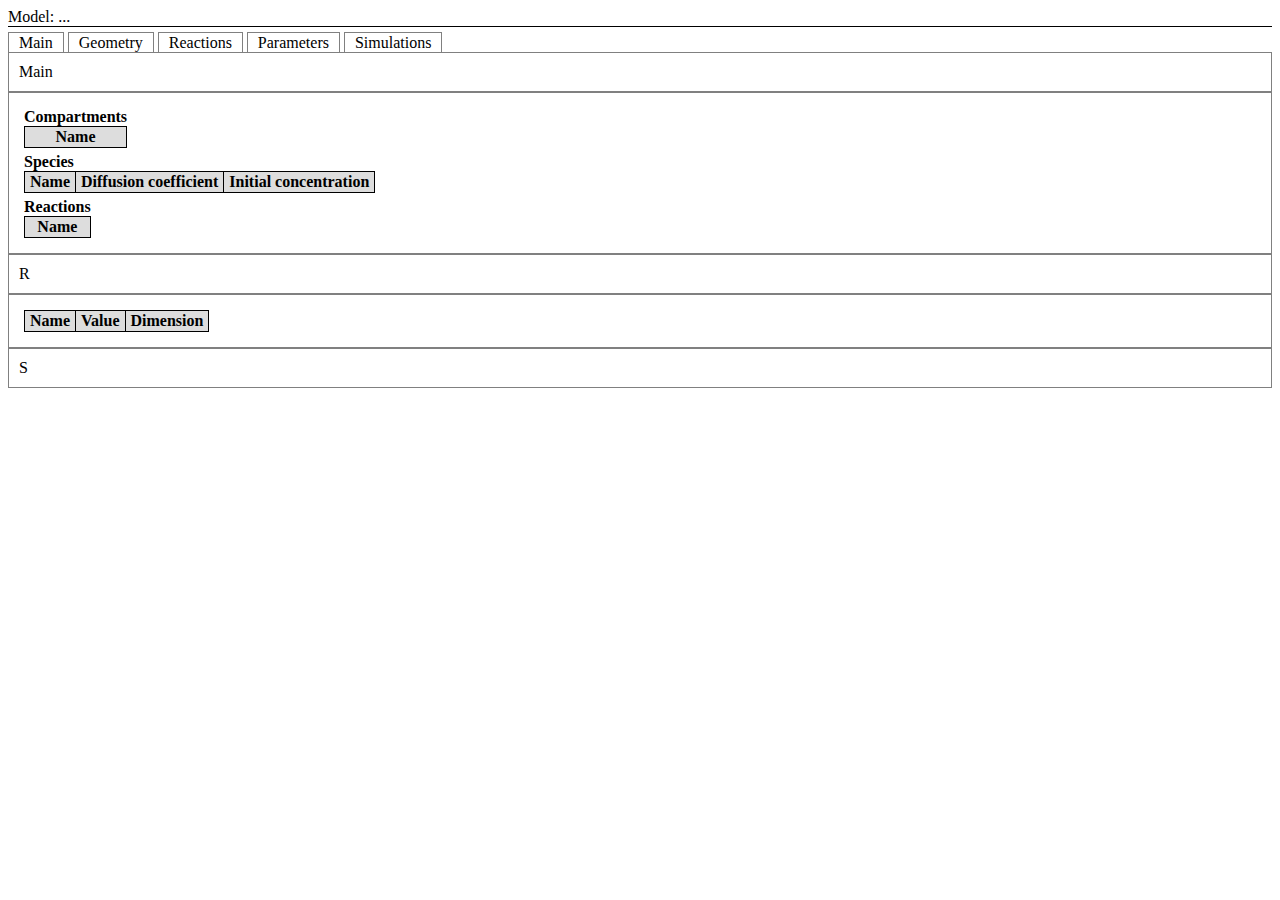
<file: priv/main-simple.html>
<!DOCTYPE html>
<html>
    <head>
        <meta charset="utf-8" />
        <title>Biosensor UI</title>
        <style type="text/css">
            #header {
                border-bottom: 1px solid black;
                margin-bottom: 7px;
            }
            #tab-headers .selected {
                background-color: #DDD;
            }
            .tab-header {
                border: 1px solid grey;
                padding: 1px 10px;
                cursor: pointer;
            }
            .tab-body {
                border: 1px solid grey;
                padding: 10px;
            }
            table {
                border-spacing: 0px;
                border-collapse: collapse;
                margin: 5px;
            }
            table caption {
                text-align: left;
                font-weight: bold;
            }
            th, td {
                border: 1px solid black;
                padding: 1px 5px;
            }
            th {
                background: #DDD;
            }


            svg {
                border: 1px solid #EEE;
                margin-right: 20px;
            }
            line.axis { stroke: #AAA; stroke-width: 2}
            text.axis { color: #000; }
            rect.subarea {fill: #fff; stroke: #000; stroke-width: 1px; }
            rect.subarea:hover {fill: #ddf;}
            rect.bound {fill: #fff; stroke-width: 0px; }
            rect.bound:hover {fill: #ddF;}
            #geom-fig { float: left; }
            /*
            #geom-reac { float:right; }
            #geom-spec { clear:right; float:right; }
            */
        </style>
        <script src="jquery.js"></script>
        <script type="text/javascript">
            var model = {
                "axes": [
                    {"name": "r", "points": ["r0", "r1", "r2"]},
                    {"name": "z", "points": ["z0", "z1", "z2", "z3", "z4"]}
                ],
                "species": [
                    {"name": "S"},
                    {"name": "P"},
                    {"name": "E"}
                ],
                "reactions": [
                    {"name": "R1"},
                    {"name": "R2"},
                    {"name": "R3"}
                ],
                "compartments": [
                    {"name": "Nernst diffusion layer"},
                    {"name": "Perforated membrane"},
                    {"name": "Enzyme"},
                    {"name": "Selective membrane"}
                ],
                "params": [
                    {"name": "p0", "value": "v0", "dim": "m/s"},
                    {"name": "p1", "value": "v1", "dim": "m/s"},
                    {"name": "p2", "value": "v2", "dim": "m/s"},
                    {"name": "p3", "value": "v3", "dim": "m/s"},
                    {"name": "p4", "value": "v4", "dim": "m/s"},
                    {"name": "p5", "value": "v5", "dim": "m/s"},
                    {"name": "p6", "value": "v6", "dim": "m/s"},
                    {"name": "p7", "value": "v7", "dim": "m/s"},
                    {"name": "p8", "value": "v8", "dim": "m/s"},
                    {"name": "p9", "value": "v9", "dim": "m/s"}
                ]
            };
            function activateTab(tabHeader, tabName) {
                $("#tab-headers .tab-header").removeClass("selected");
                $(tabHeader).addClass("selected");
                $("#tab-bodies .tab-body").hide();
                $("#tab-bodies #" + tabName).show();
            }
            function renderParams() {
                var paramsRows = "";
                for (var i = 0; i < model.params.length; i++) {
                    var param = model.params[i];
                    paramsRows += "<tr>";
                    paramsRows += "<td>" + param.name + "</td>";
                    paramsRows += "<td>" + param.value + "</td>";
                    paramsRows += "<td>" + param.dim + "</td>";
                    paramsRows += "</tr>";
                }
                $("#tab-params table tbody").html(paramsRows);
            }
            function renderGeometry() {
                var sizeX = 400;        // image size
                var sizeY = 400;        // image size
                var axisOffset = 30;    // axis offset
                var maxX = sizeX - 2 * axisOffset;
                var maxY = sizeY - 2 * axisOffset;
                var x = function (x) { return axisOffset + x; };
                var y = function (y) { return sizeY - axisOffset - y; };
                var img = "<svg xmlns='http://www.w3.org/2000/svg' version='1.1' height='" + sizeX + "' width='" + sizeY + "'>";
                img += "<defs>";
                img += "  <marker id='Triangle' viewBox='0 0 10 10' refX='10' refY='5' markerUnits='strokeWidth' markerWidth='10' markerHeight='5' orient='auto'>";
                img += "    <path d='M 0 0 L 10 5 L 0 10 L 6 5 z' />";
                img += "  </marker>";
                img += "</defs>";
                img += "<line class='axis' x1='" + x(0) + "' y1='" + y(0) + "' x2='" + x(maxX) + "' y2='" + y(0)    + "' marker-end='url(#Triangle)'/>";
                img += "<line class='axis' x1='" + x(0) + "' y1='" + y(0) + "' x2='" + x(0)    + "' y2='" + y(maxY) + "' marker-end='url(#Triangle)'/>";
                img += "<text class='axis' x='" + x(-15) + "' y='" + y(-15) + "'>0</text>"
                if (model.axes.length > 0) {
                    var axis = model.axes[0];
                    img += "<text class='axis' x='" + x(maxX) + "' y='" + y(-15) + "'>" + axis.name + "</text>"
                    if (axis.points.length > 1) {
                        var step = maxX * 0.9 / (axis.points.length - 1);
                        for (var i = 0; i < axis.points.length; i++) {
                            img += "<line class='axis' x1='" + x(step * i) + "' y1='" + y(5) + "' x2='" + x(step * i) + "' y2='" + y(-5) + "'/>";
                            img += "<text class='axis' x='" + x(step * i) + "' y='" + y(-20) + "'>" + axis.points[i] + "</text>";
                        }
                    }
                }
                if (model.axes.length > 1) {
                    var axis = model.axes[1];
                    img += "<text class='axis' x='" + x(-15) + "' y='" + y(maxY) + "'>" + axis.name + "</text>"
                    if (axis.points.length > 1) {
                        var step = maxY * 0.9 / (axis.points.length - 1);
                        for (var i = 0; i < axis.points.length; i++) {
                            img += "<line class='axis' x1='" + x(5) + "' y1='" + y(step * i) + "' x2='" + x(-5) + "' y2='" + y(step * i) + "'/>";
                            img += "<text class='axis' x='" + x(-25) + "' y='" + y(step * i) + "'>" + axis.points[i] + "</text>";
                        }
                    }
                }
                for (var j = 0; j < model.axes[1].points.length - 1; j++) {
                    for (var i = 0; i < model.axes[0].points.length - 1; i++) {
                        var stepX = maxX * 0.9 / (model.axes[0].points.length - 1);
                        var stepY = maxY * 0.9 / (model.axes[1].points.length - 1);
                        img += "<rect class='subarea' ";
                        img += "x='" + x(stepX * i + 5) + "' "
                        img += "y='" + y(stepY * (j+1) - 5) + "'"
                        img += "width='" + (stepX -10) + "'"
                        img += "height='" + (stepY -10) + "'"
                        img += "/>";
                        if (j == 0) {
                            img += "<rect class='bound' ";
                            img += "x='" + x(stepX * i + 5) + "' "
                            img += "y='" + y(stepY * (-1+1) + 5) + "'"
                            img += "width='" + (stepX -10) + "'"
                            img += "height='" + (4) + "'"
                            img += "/>";
                        }
                        img += "<rect class='bound' ";
                        img += "x='" + x(stepX * i + 5) + "' "
                        img += "y='" + y(stepY * (j+1) + 5) + "'"
                        img += "width='" + (stepX -10) + "'"
                        img += "height='" + (10) + "'"
                        img += "/>";
                        if (i == 0) {
                            img += "<rect class='bound' ";
                            img += "x='" + x(stepX * (-1+1) + 1) + "'"
                            img += "y='" + y(stepY * (j+1) - 5) + "' "
                            img += "width='" + (4) + "'"
                            img += "height='" + (stepY -10) + "'"
                            img += "/>";
                        }
                        img += "<rect class='bound' ";
                        img += "x='" + x(stepX * (i+1) - 5) + "'"
                        img += "y='" + y(stepY * (j+1) - 5) + "' "
                        img += "width='" + (10) + "'"
                        img += "height='" + (stepY -10) + "'"
                        img += "/>";
                    }
                }
                img += "</svg>";
                $("#geom-fig").html(img);
            }
            function renderGeomCompartments() {
                var rows = "";
                for (var i = 0; i < model.compartments.length; i++) {
                    var comp = model.compartments[i];
                    rows += "<tr>";
                    rows += "<td>" + comp.name + "</td>";
                    rows += "</tr>";
                }
                $("#geom-comp tbody").html(rows);
            }
            function renderGeomSpecies() {
                var rows = "";
                for (var i = 0; i < model.species.length; i++) {
                    var spec = model.species[i];
                    rows += "<tr>";
                    rows += "<td>" + spec.name + "</td>";
                    rows += "<td><input type='text' value='0'/></td>";
                    rows += "<td><input type='text' value='0'/></td>";
                    rows += "</tr>";
                }
                $("#geom-spec tbody").html(rows);
            }
            function renderGeomReactions() {
                var rows = "";
                for (var i = 0; i < model.reactions.length; i++) {
                    var reac = model.reactions[i];
                    rows += "<tr>";
                    rows += "<td>" + reac.name + "</td>";
                    rows += "</tr>";
                }
                $("#geom-reac tbody").html(rows);
            }
            $(document).ready(function() {
                $("#tab-headers .tab-header")[1].click();
                renderParams();
                renderGeometry();
                renderGeomCompartments();
                renderGeomSpecies();
                renderGeomReactions();
            });
        </script>
    </head>
    <body>
        <div id="header">
            Model: ...
        </div>
        <div id="tabs">
            <div id="tab-headers">
                <span class="tab-header" onclick="activateTab(this, 'tab-main')">Main</span>
                <span class="tab-header" onclick="activateTab(this, 'tab-geometry')">Geometry</span>
                <span class="tab-header" onclick="activateTab(this, 'tab-reactions')">Reactions</span>
                <span class="tab-header" onclick="activateTab(this, 'tab-params')">Parameters</span>
                <span class="tab-header" onclick="activateTab(this, 'tab-sim')">Simulations</span>
            </div>
            <div id="tab-bodies">
                <div class="tab-body" id="tab-main">
                    Main
                </div>
                <div class="tab-body" id="tab-geometry">
                    <div id="geom-fig"></div>
                    <table id="geom-comp">
                        <caption>Compartments</caption>
                        <thead><tr><th>Name</th></tr></thead>
                        <tbody></tbody>
                    </table>
                    <table id="geom-spec">
                        <caption>Species</caption>
                        <thead>
                            <tr>
                                <th>Name</th>
                                <th>Diffusion coefficient</th>
                                <th>Initial concentration</th>
                            </tr>
                        </thead>
                        <tbody></tbody>
                    </table>
                    <table id="geom-reac">
                        <caption>Reactions</caption>
                        <thead><tr><th>Name</th></tr></thead>
                        <tbody></tbody>
                    </table>
                    <div style="clear:both;"></div>
                </div>
                <div class="tab-body" id="tab-reactions">
                    R
                </div>
                <div class="tab-body" id="tab-params">
                    <table>
                        <thead>
                            <tr>
                                <th>Name</th>
                                <th>Value</th>
                                <th>Dimension</th>
                            </tr>
                        </thead>
                        <tbody>
                        </tbody>
                    </table>
                </div>
                <div class="tab-body" id="tab-sim">
                    S
                </div>
            </div>
        </div>
    </body>
</html>
</file>
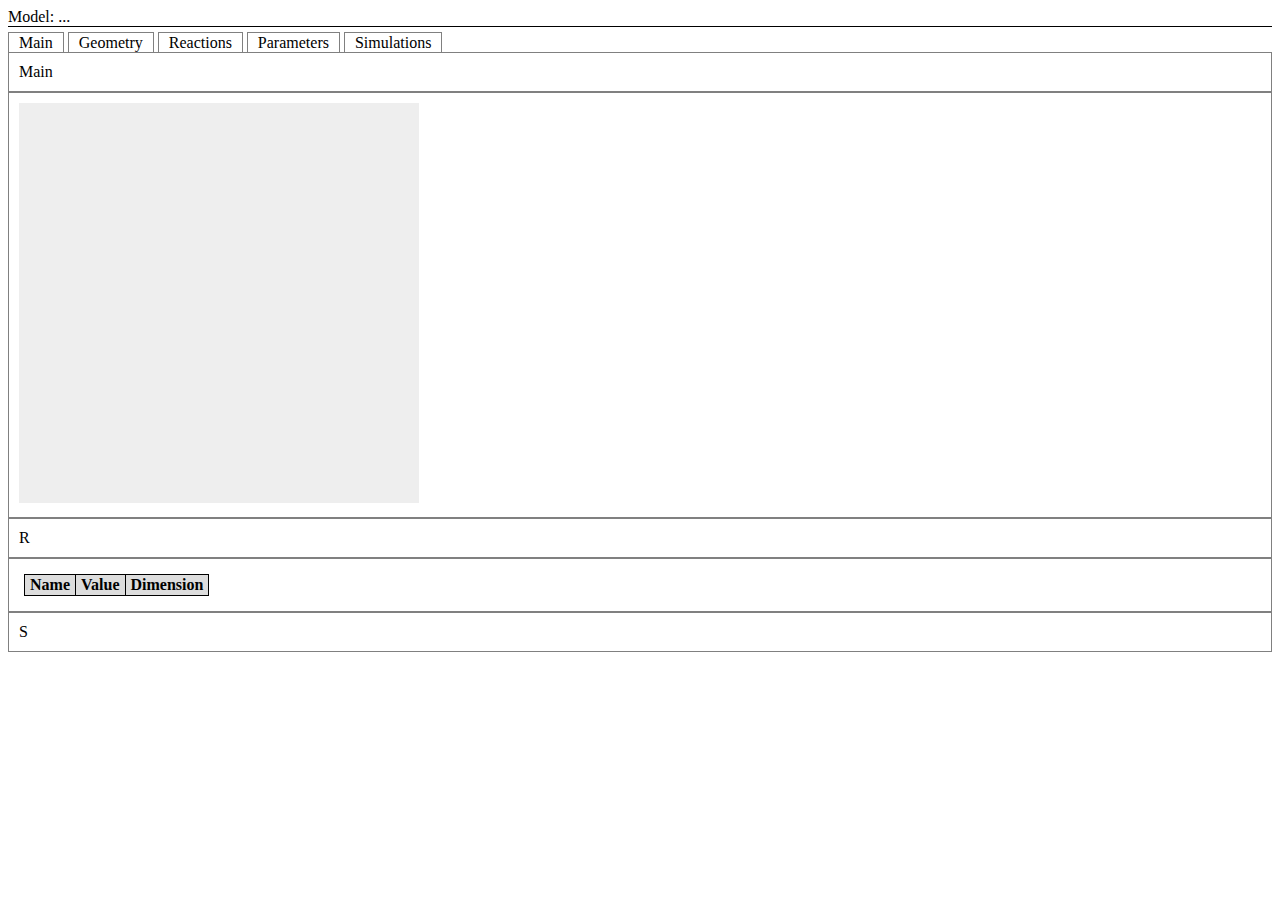
<file: priv/main.html>
<!DOCTYPE html>
<html>
    <head>
        <meta charset="utf-8" />
        <title>Biosensor UI</title>
        <style type="text/css">
            #header {
                border-bottom: 1px solid black;
                margin-bottom: 7px;
            }
            #tab-headers .selected {
                background-color: #DDD;
            }
            .tab-header {
                border: 1px solid grey;
                padding: 1px 10px;
                cursor: pointer;
            }
            .tab-body {
                border: 1px solid grey;
                padding: 10px;
            }
            table {
                border-spacing: 0px;
                border-collapse: collapse;
                margin: 5px;
            }
            th, td {
                border: 1px solid black;
                padding: 1px 5px;
            }
            th {
                background: #DDD;
            }
            svg {
                background: #EEE;
            }
        </style>
        <script src="jquery.js"></script>
        <script type="text/javascript">
            var model = {
                "params": [
                    {"name": "p0", "value": "v0", "dim": "m/s"},
                    {"name": "p1", "value": "v1", "dim": "m/s"},
                    {"name": "p2", "value": "v2", "dim": "m/s"},
                    {"name": "p3", "value": "v3", "dim": "m/s"},
                    {"name": "p4", "value": "v4", "dim": "m/s"},
                    {"name": "p5", "value": "v5", "dim": "m/s"},
                    {"name": "p6", "value": "v6", "dim": "m/s"},
                    {"name": "p7", "value": "v7", "dim": "m/s"},
                    {"name": "p8", "value": "v8", "dim": "m/s"},
                    {"name": "p9", "value": "v9", "dim": "m/s"}
                ]
            };
            function activateTab(tabHeader, tabName) {
                $("#tab-headers .tab-header").removeClass("selected");
                $(tabHeader).addClass("selected");
                $("#tab-bodies .tab-body").hide();
                $("#tab-bodies #" + tabName).show();
            }
            function renderParams() {
                var paramsRows = "";
                for (var i = 0; i < model.params.length; i++) {
                    var param = model.params[i];
                    paramsRows += "<tr>";
                    paramsRows += "<td>" + param.name + "</td>";
                    paramsRows += "<td>" + param.value + "</td>";
                    paramsRows += "<td>" + param.dim + "</td>";
                    paramsRows += "</tr>";
                }
                $("#tab-params table tbody").html(paramsRows);
            }
            $(document).ready(function() {
                $("#tab-headers .tab-header")[1].click();
                renderParams();
            });
        </script>
    </head>
    <body>
        <div id="header">
            Model: ...
        </div>
        <div id="tabs">
            <div id="tab-headers">
                <span class="tab-header" onclick="activateTab(this, 'tab-main')">Main</span>
                <span class="tab-header" onclick="activateTab(this, 'tab-geometry')">Geometry</span>
                <span class="tab-header" onclick="activateTab(this, 'tab-reactions')">Reactions</span>
                <span class="tab-header" onclick="activateTab(this, 'tab-params')">Parameters</span>
                <span class="tab-header" onclick="activateTab(this, 'tab-sim')">Simulations</span>
            </div>
            <div id="tab-bodies">
                <div class="tab-body" id="tab-main">
                    Main
                </div>
                <div class="tab-body" id="tab-geometry">
                    <svg xmlns="http://www.w3.org/2000/svg" version="1.1" height="400" width="400">
                    </svg>
                </div>
                <div class="tab-body" id="tab-reactions">
                    R
                </div>
                <div class="tab-body" id="tab-params">
                    <table>
                        <thead>
                            <tr>
                                <th>Name</th>
                                <th>Value</th>
                                <th>Dimension</th>
                            </tr>
                        </thead>
                        <tbody>
                        </tbody>
                    </table>
                </div>
                <div class="tab-body" id="tab-sim">
                    S
                </div>
            </div>
        </div>
    </body>
</html>
</file>
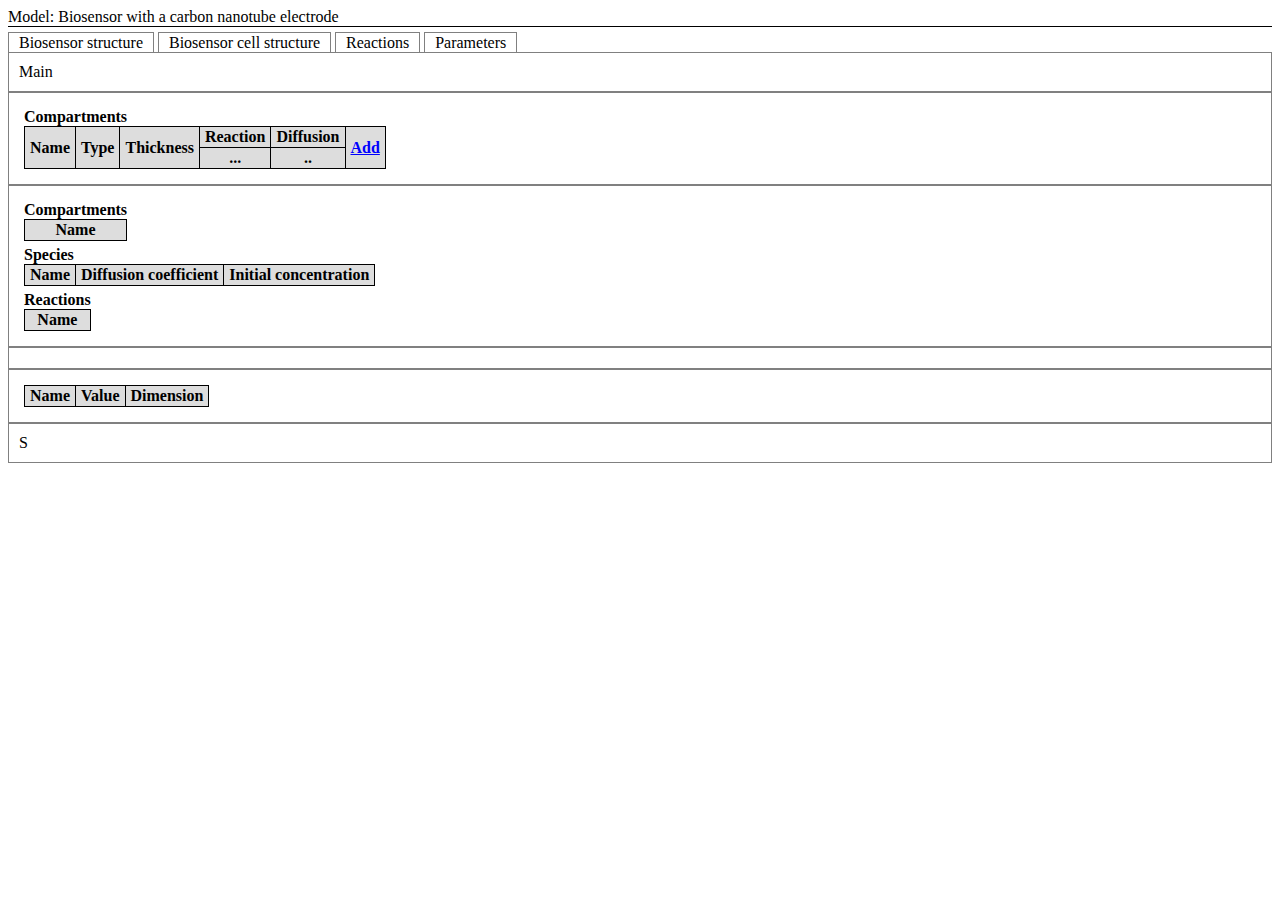
<file: priv/model.html>
<!DOCTYPE html>
<html>
    <head>
        <meta charset="utf-8" />
        <title>Biosensor UI</title>
        <style type="text/css">
            #header {
                border-bottom: 1px solid black;
                margin-bottom: 7px;
            }
            #tab-headers .selected {
                background-color: #DDD;
            }
            .tab-header {
                border: 1px solid grey;
                padding: 1px 10px;
                cursor: pointer;
            }
            .tab-body {
                border: 1px solid grey;
                padding: 10px;
            }
            .action {
                color: blue;
                cursor: pointer;
                text-decoration: underline;
            }
            table {
                border-spacing: 0px;
                border-collapse: collapse;
                margin: 5px;
            }
            table caption {
                text-align: left;
                font-weight: bold;
            }
            th, td {
                border: 1px solid black;
                padding: 1px 5px;
            }
            th {
                background: #DDD;
            }

            textarea, input {
                border: 1px solid #BBB;
            }
            select {
                background: transparent;
            }

            svg {
                border: 1px solid #EEE;
                margin-right: 20px;
            }
            line.axis { stroke: #AAA; stroke-width: 2}
            text.axis { color: #000; }
            rect.subarea {fill: #fff; stroke: #000; stroke-width: 1px; }
            rect.subarea:hover {fill: #ddf;}
            rect.bound {fill: #fff; stroke-width: 0px; }
            rect.bound:hover {fill: #ddF;}
            #cstruct-fig { float: left; }
            /*
            #cstruct-reac { float:right; }
            #cstruct-spec { clear:right; float:right; }
            */
        </style>
        <script src="jquery.js"></script>
        <script type="text/javascript">
            var model = {
                "axes": [
                    {"name": "r", "points": ["r0", "r1", "r2"]},
                    {"name": "z", "points": ["z0", "z1", "z2", "z3", "z4"]}
                ],
                "species": [
                    {"name": "S"},
                    {"name": "P"},
                    {"name": "E"}
                ],
                "reactions": [
                    {"name": "R1", "type": "mm"},
                    {"name": "R2", "type": "ro"},
                    {"name": "R3", "type": "ro"}
                ],
                "compartments": [
                    {"name": "Solution",                "type": "cons", "size": "1"},
                    {"name": "Nernst diffusion layer",  "type": "diff", "size": "d4"},
                    {"name": "Perforated membrane",     "type": "diff", "size": "d3"},
                    {"name": "Enzyme",                  "type": "cnts", "size": "d2"},
                    {"name": "Selective membrane",      "type": "sele", "size": "d1"},
                    {"name": "Electrode",               "type": "soel", "size": "1"}
                ],
                "params": [
                    {"name": "d1", "value": "0.001", "dim": "um"},
                    {"name": "d2", "value": "0.004", "dim": "um"},
                    {"name": "d3", "value": "0.010", "dim": "um"},
                    {"name": "d4", "value": "0.150", "dim": "um"},
                    {"name": "D1", "value": "3E-10", "dim": "m^2 s^-1"},
                    {"name": "D2", "value": "3E-10", "dim": "m^2 s^-1"},
                    {"name": "D3", "value": "3E-10", "dim": "m^2 s^-1"},
                    {"name": "D4", "value": "6E-10", "dim": "m^2 s^-1"}
                ]
            };
            function activateTab(tabHeader, tabName) {
                $("#tab-headers .tab-header").removeClass("selected");
                $(tabHeader).addClass("selected");
                $("#tab-bodies .tab-body").hide();
                $("#tab-bodies #" + tabName).show();
            }
            function renderParams() {
                var paramsRows = "";
                for (var i = 0; i < model.params.length; i++) {
                    var param = model.params[i];
                    paramsRows += "<tr>";
                    paramsRows += "<td>" + param.name + "</td>";
                    paramsRows += "<td><input type='text' value='" + param.value + "'/></td>";
                    paramsRows += "<td><input type='text' value='" + param.dim   + "'/></td>";
                    paramsRows += "</tr>";
                }
                $("#tab-params table tbody").html(paramsRows);
            }
            function renderCellStruct() {
                var sizeX = 400;        // image size
                var sizeY = 400;        // image size
                var axisOffset = 30;    // axis offset
                var maxX = sizeX - 2 * axisOffset;
                var maxY = sizeY - 2 * axisOffset;
                var x = function (x) { return axisOffset + x; };
                var y = function (y) { return sizeY - axisOffset - y; };
                var img = "<svg xmlns='http://www.w3.org/2000/svg' version='1.1' height='" + sizeX + "' width='" + sizeY + "'>";
                img += "<defs>";
                img += "  <marker id='Triangle' viewBox='0 0 10 10' refX='10' refY='5' markerUnits='strokeWidth' markerWidth='10' markerHeight='5' orient='auto'>";
                img += "    <path d='M 0 0 L 10 5 L 0 10 L 6 5 z' />";
                img += "  </marker>";
                img += "</defs>";
                img += "<line class='axis' x1='" + x(0) + "' y1='" + y(0) + "' x2='" + x(maxX) + "' y2='" + y(0)    + "' marker-end='url(#Triangle)'/>";
                img += "<line class='axis' x1='" + x(0) + "' y1='" + y(0) + "' x2='" + x(0)    + "' y2='" + y(maxY) + "' marker-end='url(#Triangle)'/>";
                img += "<text class='axis' x='" + x(-15) + "' y='" + y(-15) + "'>0</text>"
                if (model.axes.length > 0) {
                    var axis = model.axes[0];
                    img += "<text class='axis' x='" + x(maxX) + "' y='" + y(-15) + "'>" + axis.name + "</text>"
                    if (axis.points.length > 1) {
                        var step = maxX * 0.9 / (axis.points.length - 1);
                        for (var i = 0; i < axis.points.length; i++) {
                            img += "<line class='axis' x1='" + x(step * i) + "' y1='" + y(5) + "' x2='" + x(step * i) + "' y2='" + y(-5) + "'/>";
                            img += "<text class='axis' x='" + x(step * i) + "' y='" + y(-20) + "'>" + axis.points[i] + "</text>";
                        }
                    }
                }
                if (model.axes.length > 1) {
                    var axis = model.axes[1];
                    img += "<text class='axis' x='" + x(-15) + "' y='" + y(maxY) + "'>" + axis.name + "</text>"
                    if (axis.points.length > 1) {
                        var step = maxY * 0.9 / (axis.points.length - 1);
                        for (var i = 0; i < axis.points.length; i++) {
                            img += "<line class='axis' x1='" + x(5) + "' y1='" + y(step * i) + "' x2='" + x(-5) + "' y2='" + y(step * i) + "'/>";
                            img += "<text class='axis' x='" + x(-25) + "' y='" + y(step * i) + "'>" + axis.points[i] + "</text>";
                        }
                    }
                }
                for (var j = 0; j < model.axes[1].points.length - 1; j++) {
                    for (var i = 0; i < model.axes[0].points.length - 1; i++) {
                        var stepX = maxX * 0.9 / (model.axes[0].points.length - 1);
                        var stepY = maxY * 0.9 / (model.axes[1].points.length - 1);
                        img += "<rect class='subarea' ";
                        img += "x='" + x(stepX * i + 5) + "' "
                        img += "y='" + y(stepY * (j+1) - 5) + "'"
                        img += "width='" + (stepX -10) + "'"
                        img += "height='" + (stepY -10) + "'"
                        img += "/>";
                        if (j == 0) {
                            img += "<rect class='bound' ";
                            img += "x='" + x(stepX * i + 5) + "' "
                            img += "y='" + y(stepY * (-1+1) + 5) + "'"
                            img += "width='" + (stepX -10) + "'"
                            img += "height='" + (4) + "'"
                            img += "/>";
                        }
                        img += "<rect class='bound' ";
                        img += "x='" + x(stepX * i + 5) + "' "
                        img += "y='" + y(stepY * (j+1) + 5) + "'"
                        img += "width='" + (stepX -10) + "'"
                        img += "height='" + (10) + "'"
                        img += "/>";
                        if (i == 0) {
                            img += "<rect class='bound' ";
                            img += "x='" + x(stepX * (-1+1) + 1) + "'"
                            img += "y='" + y(stepY * (j+1) - 5) + "' "
                            img += "width='" + (4) + "'"
                            img += "height='" + (stepY -10) + "'"
                            img += "/>";
                        }
                        img += "<rect class='bound' ";
                        img += "x='" + x(stepX * (i+1) - 5) + "'"
                        img += "y='" + y(stepY * (j+1) - 5) + "' "
                        img += "width='" + (10) + "'"
                        img += "height='" + (stepY -10) + "'"
                        img += "/>";
                    }
                }
                img += "</svg>";
                $("#cstruct-fig").html(img);
            }
            function renderCStructCompartments() {
                var rows = "";
                for (var i = 0; i < model.compartments.length; i++) {
                    var comp = model.compartments[i];
                    rows += "<tr>";
                    rows += "<td>" + comp.name + "</td>";
                    rows += "</tr>";
                }
                $("#cstruct-comp tbody").html(rows);
            }
            function renderCStructSpecies() {
                var rows = "";
                for (var i = 0; i < model.species.length; i++) {
                    var spec = model.species[i];
                    rows += "<tr>";
                    rows += "<td>" + spec.name + "</td>";
                    rows += "<td><input type='text' value='0'/></td>";
                    rows += "<td><input type='text' value='0'/></td>";
                    rows += "</tr>";
                }
                $("#cstruct-spec tbody").html(rows);
            }
            function renderCStructReactions() {
                var rows = "";
                for (var i = 0; i < model.reactions.length; i++) {
                    var reac = model.reactions[i];
                    rows += "<tr>";
                    rows += "<td>" + reac.name + "</td>";
                    rows += "</tr>";
                }
                $("#cstruct-reac tbody").html(rows);
            }
            function sel(type1, type2) {
                return " value='" + type1 + "' " + ((type1 == type2) ? " selected='selected'" : "");
            }
            function renderBiosensorCompType(type) {
                var types = "<select>";
                types += "<option" + sel("cons", type) + ">Constant concentrations</option>";
                types += "<option" + sel("diff", type) + ">Diffusive medium</option>";
                types += "<option" + sel("sele", type) + ">Selective membrane</option>";
                types += "<option" + sel("perf", type) + ">Perforated membrane</option>";
                types += "<option" + sel("cnts", type) + ">CNT mesh</option>";
                types += "<option" + sel("soel", type) + ">Solid electrode</option>";
                types += "</select>";
                return types;
            }
            function renderBiosensorStruct() {
                $("#bstruct-comps thead tr:nth-child(1) th:nth-child(4)").attr("colspan", model.reactions.length);
                $("#bstruct-comps thead tr:nth-child(1) th:nth-child(5)").attr("colspan", model.species.length);

                var hdrs = "";
                for (var r = 0; r < model.reactions.length; r++) {
                    hdrs += "<th>" + model.reactions[r].name + "</th>";
                }
                for (var r = 0; r < model.species.length; r++) {
                    hdrs += "<th>" + model.species[r].name + "</th>";
                }
                $("#bstruct-comps thead tr:nth-child(2)").html(hdrs);

                var rows = "";
                for (var i = 0; i < model.compartments.length; i++) {
                    var comp = model.compartments[i];
                    rows += "<tr>";
                    rows += "<td><input type='text' value='" + comp.name + "' /></td>";
                    rows += "<td>" + renderBiosensorCompType(comp.type) +"</td>";
                    rows += "<td><input type='text' style='width: 50px' value='" + comp.size +"'/></td>";
                    for (var r = 0; r < model.reactions.length; r++) {
                        rows += "<td><input type='checkbox' value='false' />" + "</td>";
                    }
                    for (var r = 0; r < model.species.length; r++) {
                        rows += "<td><input type='text' style='width: 40px' value='D1' />" + "</td>";
                    }
                    rows += "<td>" + "</td>";
                    rows += "</tr>";
                }
                $("#bstruct-comps tbody").html(rows);
            }
            function renderReactions() {
                var html = "<ul>";
                for (var r = 0; r < model.reactions.length; r++) {
                    html += "<li style='margin-bottom: 20px'>"
                    html += "<b>Reaction</b> name: <input value='" + model.reactions[r].name + "'/>";
                    html += ", type: <select>";
                    html += "<option" + sel("mm", model.reactions[r].type) + ">Michaelis-Menten</option>";
                    html += "<option" + sel("ro", model.reactions[r].type) + ">Redox</option>";
                    html += "</select>";
                    if (model.reactions[r].type == "mm") {
                        html += "<table><tbody>";
                        html += "<tr><td>Substrate:</td><td><input value='S'/></td>";
                        html += "<tr><td>Product:</td><td><input value='P'/></td>";
                        html += "<tr><td>Maximal rate:</td><td><input value='V_max'/></td>";
                        html += "<tr><td>Michaelis constant:</td><td><input value='K_M'/></td>";
                        html += "</tbody></table>";
                    }
                    if (model.reactions[r].type == "ro") {
                        html += "<table><thead><tr><th>Substrates</th><th>Rate</th><th>Products</th></tr></thead><tbody><tr>";
                        html += "<td>";
                        html += "<div><input value='1' style='width: 50px'/><input value='E_o'/></div>";
                        html += "<div><input value='1' style='width: 50px'/><input value='M_r'/></div>";
                        html += "</td>";
                        html += "<td>";
                        html += "<input value='k_1'/>";
                        html += "</td>";
                        html += "<td>";
                        html += "<div><input value='1' style='width: 50px'/><input value='E_o'/></div>";
                        html += "<div><input value='1' style='width: 50px'/><input value='M_r'/></div>";
                        html += "</td>";
                        html += "</tr></tbody></table>";
                    }
                    html += "</li>";
                }
                html += "</ul>";
                $("#tab-reactions").html(html);
            }
            function addCompartment() {
                model.compartments.push({"name": "New Compartment", "type": "diff"});
                renderBiosensorStruct();
            }
            $(document).ready(function() {
                $("#tab-headers .tab-header")[0].click();
                renderBiosensorStruct();
                renderCellStruct();
                renderCStructCompartments();
                renderCStructSpecies();
                renderCStructReactions();
                renderReactions();
                renderParams();
            });
        </script>
    </head>
    <body>
        <div id="header">
            Model: Biosensor with a carbon nanotube electrode
        </div>
        <div id="tabs">
            <div id="tab-headers">
                <!-- span class="tab-header" onclick="activateTab(this, 'tab-main')">Main</span -->
                <span class="tab-header" onclick="activateTab(this, 'tab-bstruct')">Biosensor structure</span>
                <span class="tab-header" onclick="activateTab(this, 'tab-cstruct')">Biosensor cell structure</span>
                <span class="tab-header" onclick="activateTab(this, 'tab-reactions')">Reactions</span>
                <span class="tab-header" onclick="activateTab(this, 'tab-params')">Parameters</span>
                <!-- span class="tab-header" onclick="activateTab(this, 'tab-sim')">Simulations</span -->
            </div>
            <div id="tab-bodies">
                <div class="tab-body" id="tab-main">
                    Main
                </div>
                <div class="tab-body" id="tab-bstruct">
                    <div id="bstruct-fig">
                    </div>
                    <table id="bstruct-comps">
                        <caption>Compartments</caption>
                        <thead>
                            <tr>
                                <th rowspan="2">Name</th>
                                <th rowspan="2">Type</th>
                                <th rowspan="2">Thickness</th>
                                <th>Reaction</th>
                                <th>Diffusion</th>
                                <th rowspan="2"><span onclick="addCompartment()" class="action">Add</span></th>
                            </tr>
                            <tr>
                                <th>...</th>
                                <th>..</th>
                            </tr>
                        </thead>
                        <tbody>
                        </tbody>
                    </table>
                    <div style="clear:both;"></div>
                </div>
                <div class="tab-body" id="tab-cstruct">
                    <div id="cstruct-fig"></div>
                    <table id="cstruct-comp">
                        <caption>Compartments</caption>
                        <thead><tr><th>Name</th></tr></thead>
                        <tbody></tbody>
                    </table>
                    <table id="cstruct-spec">
                        <caption>Species</caption>
                        <thead>
                            <tr>
                                <th>Name</th>
                                <th>Diffusion coefficient</th>
                                <th>Initial concentration</th>
                            </tr>
                        </thead>
                        <tbody></tbody>
                    </table>
                    <table id="cstruct-reac">
                        <caption>Reactions</caption>
                        <thead><tr><th>Name</th></tr></thead>
                        <tbody></tbody>
                    </table>
                    <div style="clear:both;"></div>
                </div>
                <div class="tab-body" id="tab-reactions">
                </div>
                <div class="tab-body" id="tab-params">
                    <table>
                        <thead>
                            <tr>
                                <th>Name</th>
                                <th>Value</th>
                                <th>Dimension</th>
                            </tr>
                        </thead>
                        <tbody>
                        </tbody>
                    </table>
                </div>
                <div class="tab-body" id="tab-sim">
                    S
                </div>
            </div>
        </div>
    </body>
</html>
</file>
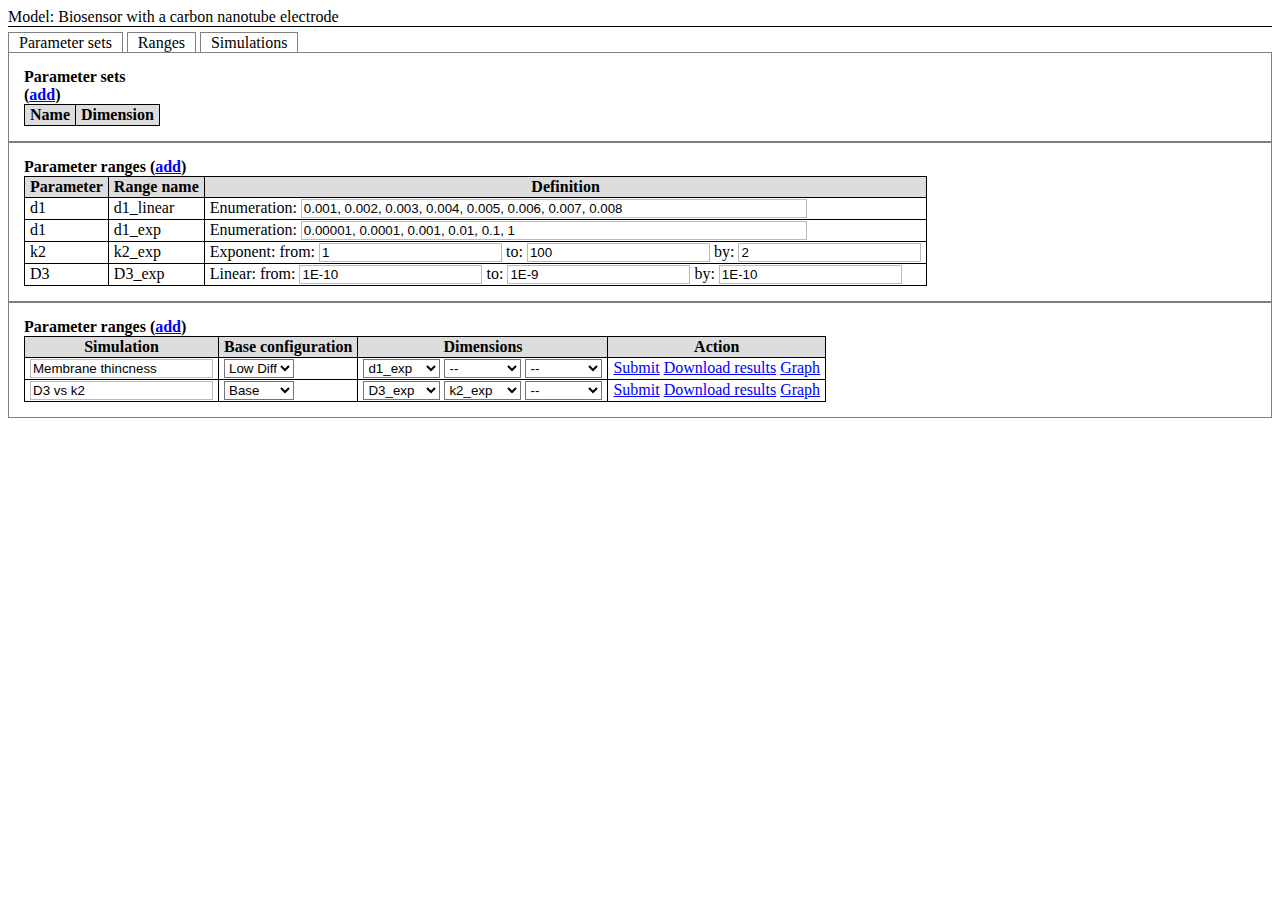
<file: priv/simulation.html>
<!DOCTYPE html>
<html>
    <head>
        <meta charset="utf-8" />
        <title>Biosensor UI</title>
        <style type="text/css">
            #header {
                border-bottom: 1px solid black;
                margin-bottom: 7px;
            }
            #tab-headers .selected {
                background-color: #DDD;
            }
            .tab-header {
                border: 1px solid grey;
                padding: 1px 10px;
                cursor: pointer;
            }
            .tab-body {
                border: 1px solid grey;
                padding: 10px;
            }
            .action {
                color: blue;
                cursor: pointer;
                text-decoration: underline;
            }
            table {
                border-spacing: 0px;
                border-collapse: collapse;
                margin: 5px;
            }
            table caption {
                text-align: left;
                font-weight: bold;
            }
            th, td {
                border: 1px solid black;
                padding: 1px 5px;
            }
            th {
                background: #DDD;
            }

            textarea, input {
                border: 1px solid #BBB;
            }
            select {
                background: transparent;
            }

            svg {
                border: 1px solid #EEE;
                margin-right: 20px;
            }
            line.axis { stroke: #AAA; stroke-width: 2}
            text.axis { color: #000; }
            rect.subarea {fill: #fff; stroke: #000; stroke-width: 1px; }
            rect.subarea:hover {fill: #ddf;}
            rect.bound {fill: #fff; stroke-width: 0px; }
            rect.bound:hover {fill: #ddF;}
            #cstruct-fig { float: left; }
            /*
            #cstruct-reac { float:right; }
            #cstruct-spec { clear:right; float:right; }
            */
        </style>
        <script src="jquery.js"></script>
        <script type="text/javascript">
            var model = {
                "axes": [
                    {"name": "r", "points": ["r0", "r1", "r2"]},
                    {"name": "z", "points": ["z0", "z1", "z2", "z3", "z4"]}
                ],
                "species": [
                    {"name": "S"},
                    {"name": "P"},
                    {"name": "E"}
                ],
                "reactions": [
                    {"name": "R1"},
                    {"name": "R2"},
                    {"name": "R3"}
                ],
                "compartments": [
                    {"name": "Solution",                "type": "cons", "size": "1"},
                    {"name": "Nernst diffusion layer",  "type": "diff", "size": "0.150"},
                    {"name": "Perforated membrane",     "type": "diff", "size": "0.100"},
                    {"name": "Enzyme",                  "type": "cnts", "size": "0.010"},
                    {"name": "Selective membrane",      "type": "sele", "size": "0.004"},
                    {"name": "Electrode",               "type": "soel", "size": "0.001"}
                ],
                "params": [
                    {"name": "d1", "value": "0.001", "dim": "um"},
                    {"name": "d2", "value": "0.004", "dim": "um"},
                    {"name": "d3", "value": "0.010", "dim": "um"},
                    {"name": "d4", "value": "0.150", "dim": "um"},
                    {"name": "D1", "value": "3E-10", "dim": "m^2 s^-1"},
                    {"name": "D2", "value": "3E-10", "dim": "m^2 s^-1"},
                    {"name": "D3", "value": "3E-10", "dim": "m^2 s^-1"},
                    {"name": "D4", "value": "6E-10", "dim": "m^2 s^-1"}
                ]
            };
            var sets = [
                {"name": "Base", "params": [
                    {"name": "d1", "value": "0.001"},
                    {"name": "d2", "value": "0.004"},
                    {"name": "d3", "value": "0.010"},
                    {"name": "d4", "value": "0.150"},
                    {"name": "D1", "value": "3E-10"},
                    {"name": "D2", "value": "3E-10"},
                    {"name": "D3", "value": "3E-10"},
                    {"name": "D4", "value": "6E-10"}
                ]},
                {"name": "Low diff", "params": [
                    {"name": "d1", "value": "0.001"},
                    {"name": "d2", "value": "0.004"},
                    {"name": "d3", "value": "0.010"},
                    {"name": "d4", "value": "0.150"},
                    {"name": "D1", "value": "3E-10"},
                    {"name": "D2", "value": "3E-10"},
                    {"name": "D3", "value": "3E-10"},
                    {"name": "D4", "value": "6E-10"}
                ]}
            ];
            function activateTab(tabHeader, tabName) {
                $("#tab-headers .tab-header").removeClass("selected");
                $(tabHeader).addClass("selected");
                $("#tab-bodies .tab-body").hide();
                $("#tab-bodies #" + tabName).show();
            }
            function renderParamSets() {
                var head = "<th colspan='2'>Parameter</th>";
                for (var s = 0; s < sets.length; s++) {
                    head += "<th rowspan='2'>" + sets[s].name + "</th>";
                }
                var body = "";
                for (var i = 0; i < model.params.length; i++) {
                    var param = model.params[i];
                    body += "<tr>";
                    body += "<td>" + param.name + "</td>";
                    body += "<td>" + param.dim + "</td>";
                    for (var s = 0; s < sets.length; s++) {
                        body += "<td><input value='" + sets[s].params[i].value + "' style='width:80px'/></td>";
                    }
                    body += "</tr>";
                }
                $("#tab-sets table thead tr:nth-child(1)").html(head);
                $("#tab-sets table tbody").html(body);
            }
            function addParamSet() {
                var first = sets[0];
                first.name = "New";
                sets.push(first);
                renderParamSets();
            }
            $(document).ready(function() {
                $("#tab-headers .tab-header")[0].click();
                renderParamSets();
            });
        </script>
    </head>
    <body>
        <div id="header">
            Model: Biosensor with a carbon nanotube electrode
        </div>
        <div id="tabs">
            <div id="tab-headers">
                <span class="tab-header" onclick="activateTab(this, 'tab-sets')">Parameter sets</span>
                <span class="tab-header" onclick="activateTab(this, 'tab-ranges')">Ranges</span>
                <span class="tab-header" onclick="activateTab(this, 'tab-sim')">Simulations</span>
            </div>
            <div id="tab-bodies">
                <div class="tab-body" id="tab-sets">
                    <table>
                        <caption>Parameter sets (<span onClick="addParamSet()" class="action">add</span>)</caption>
                        <thead>
                            <tr></tr>
                            <tr><th>Name</th><th>Dimension</th></tr>
                        </thead>
                        <tbody>
                        </tbody>
                    </table>
                </div>
                <div class="tab-body" id="tab-ranges">
                    <table>
                        <caption>Parameter ranges (<span class="action">add</span>)</caption>
                        <thead>
                            <tr><th>Parameter</th><th>Range name</th><th>Definition</th></tr>
                        </thead>
                        <tbody>
                            <tr>
                                <td>d1</td>
                                <td>d1_linear</td>
                                <td>Enumeration: <input style="width:500px;" value="0.001, 0.002, 0.003, 0.004, 0.005, 0.006, 0.007, 0.008"/></td>
                            </tr>
                            <tr>
                                <td>d1</td>
                                <td>d1_exp</td>
                                <td>Enumeration: <input style="width:500px;" value="0.00001, 0.0001, 0.001, 0.01, 0.1, 1"/></td>
                            </tr>
                            <tr>
                                <td>k2</td>
                                <td>k2_exp</td>
                                <td>
                                    Exponent:
                                    from: <input value="1"/>
                                    to: <input value="100"/>
                                    by: <input value="2"/>
                                </td>
                            </tr>
                            <tr>
                                <td>D3</td>
                                <td>D3_exp</td>
                                <td>
                                    Linear:
                                    from: <input value="1E-10"/>
                                    to: <input value="1E-9"/>
                                    by: <input value="1E-10"/>
                                </td>
                            </tr>
                        </tbody>
                    </table>
                </div>
                <div class="tab-body" id="tab-sim">
                    <table>
                        <caption>Parameter ranges (<span class="action">add</span>)</caption>
                        <thead>
                            <tr><th>Simulation</th><th>Base configuration</th><th>Dimensions</th><th>Action</th></tr>
                        </thead>
                        <tbody>
                            <tr>
                                <td><input value='Membrane thincness'/></td>
                                <td>
                                    <select>
                                        <option>Base</option>
                                        <option selected="selected">Low Diff</option>
                                    </select>
                                </td>
                                <td>
                                    <select>
                                        <option>--</option>
                                        <option>d1_linear</option>
                                        <option selected="selected">d1_exp</option>
                                        <option>k2_exp</option>
                                        <option>D3_exp</option>
                                    </select>
                                    <select>
                                        <option>--</option>
                                        <option>d1_linear</option>
                                        <option>d1_exp</option>
                                        <option>k2_exp</option>
                                        <option>D3_exp</option>
                                    </select>
                                    <select>
                                        <option>--</option>
                                        <option>d1_linear</option>
                                        <option>d1_exp</option>
                                        <option>k2_exp</option>
                                        <option>D3_exp</option>
                                    </select>
                                </td>
                                <td>
                                    <span class="action">Submit</span>
                                    <span class="action">Download results</span>
                                    <span class="action">Graph</span>
                                </td>
                            </tr>
                            <tr>
                                <td><input value='D3 vs k2'/></td>
                                <td>
                                    <select>
                                        <option selected="selected">Base</option>
                                        <option>Low Diff</option>
                                    </select>
                                </td>
                                <td>
                                    <select>
                                        <option>--</option>
                                        <option>d1_linear</option>
                                        <option >d1_exp</option>
                                        <option>k2_exp</option>
                                        <option selected="selected">D3_exp</option>
                                    </select>
                                    <select>
                                        <option>--</option>
                                        <option>d1_linear</option>
                                        <option>d1_exp</option>
                                        <option selected="selected">k2_exp</option>
                                        <option>D3_exp</option>
                                    </select>
                                    <select>
                                        <option>--</option>
                                        <option>d1_linear</option>
                                        <option>d1_exp</option>
                                        <option>k2_exp</option>
                                        <option>D3_exp</option>
                                    </select>
                                </td>
                                <td>
                                    <span class="action">Submit</span>
                                    <span class="action">Download results</span>
                                    <span class="action">Graph</span>
                                </td>
                            </tr>
                        </tbody>
                    </table>
                </div>
            </div>
        </div>
    </body>
</html>
</file>
